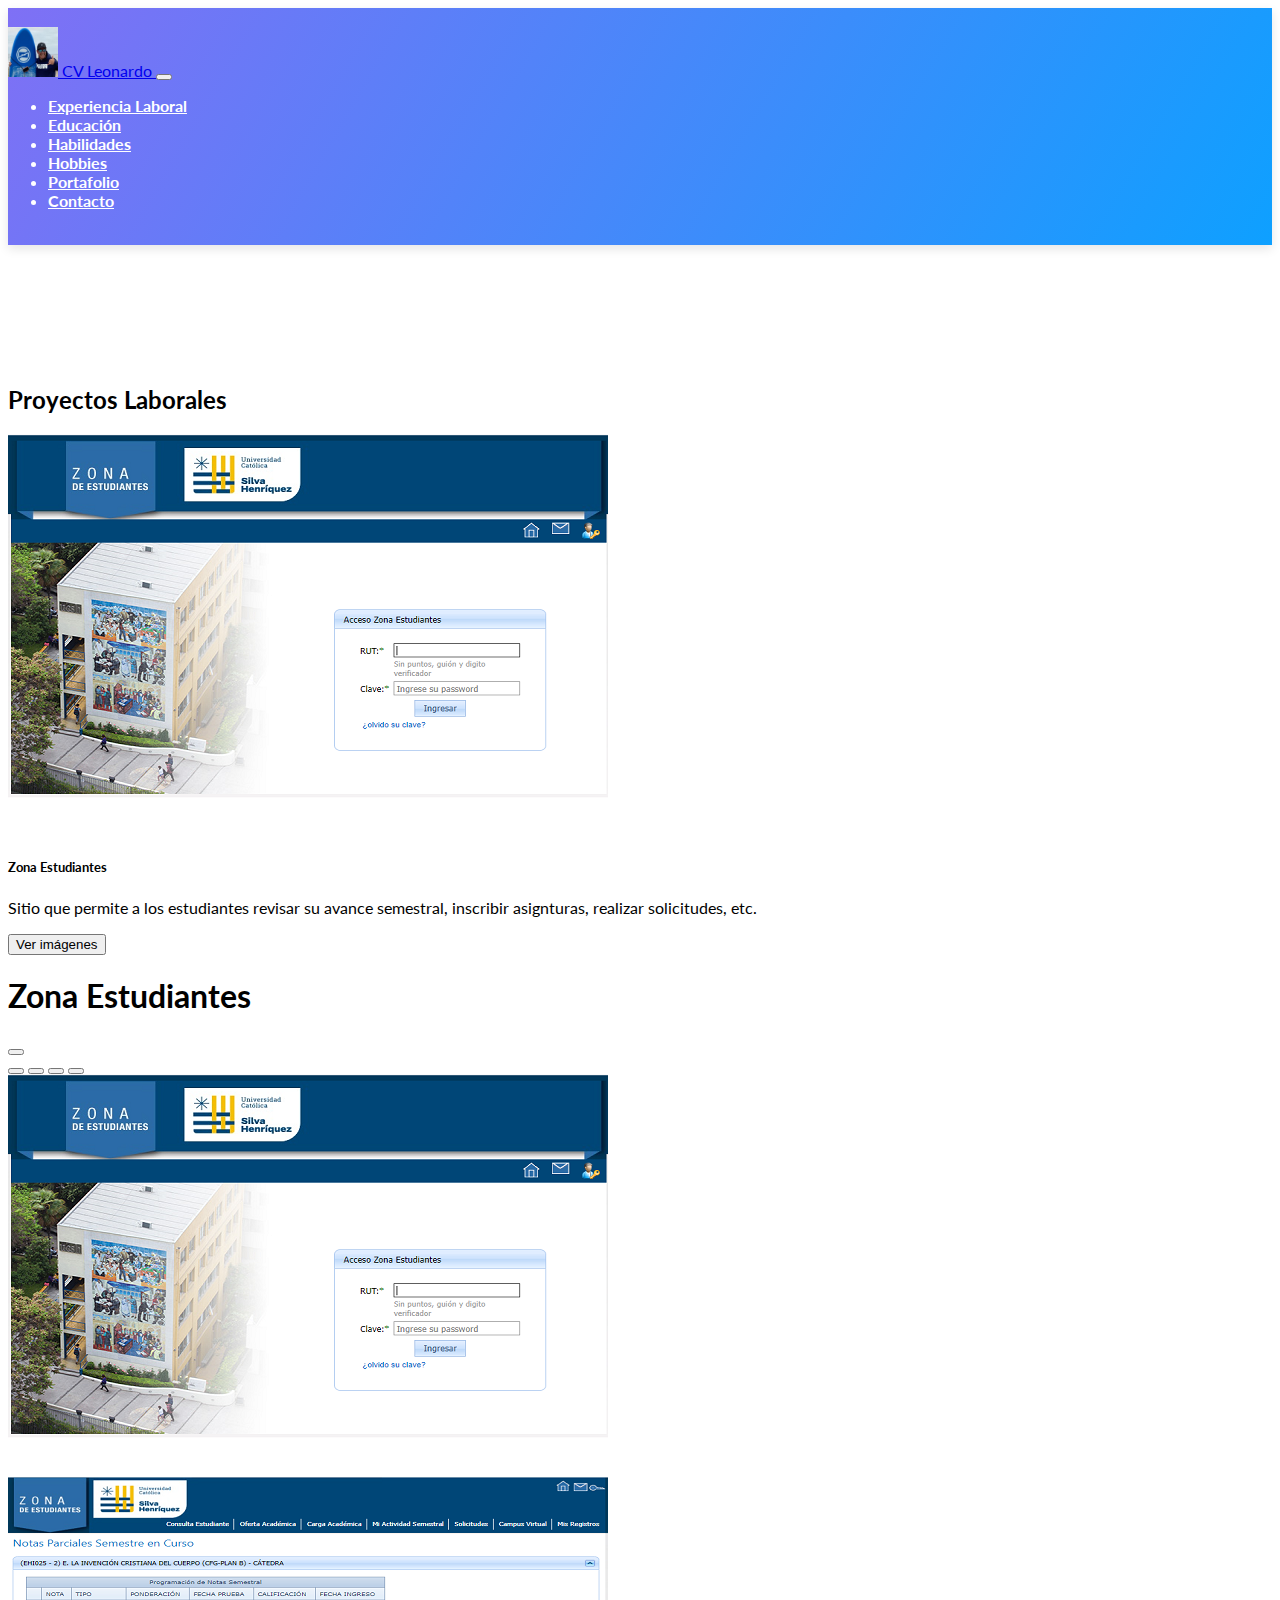
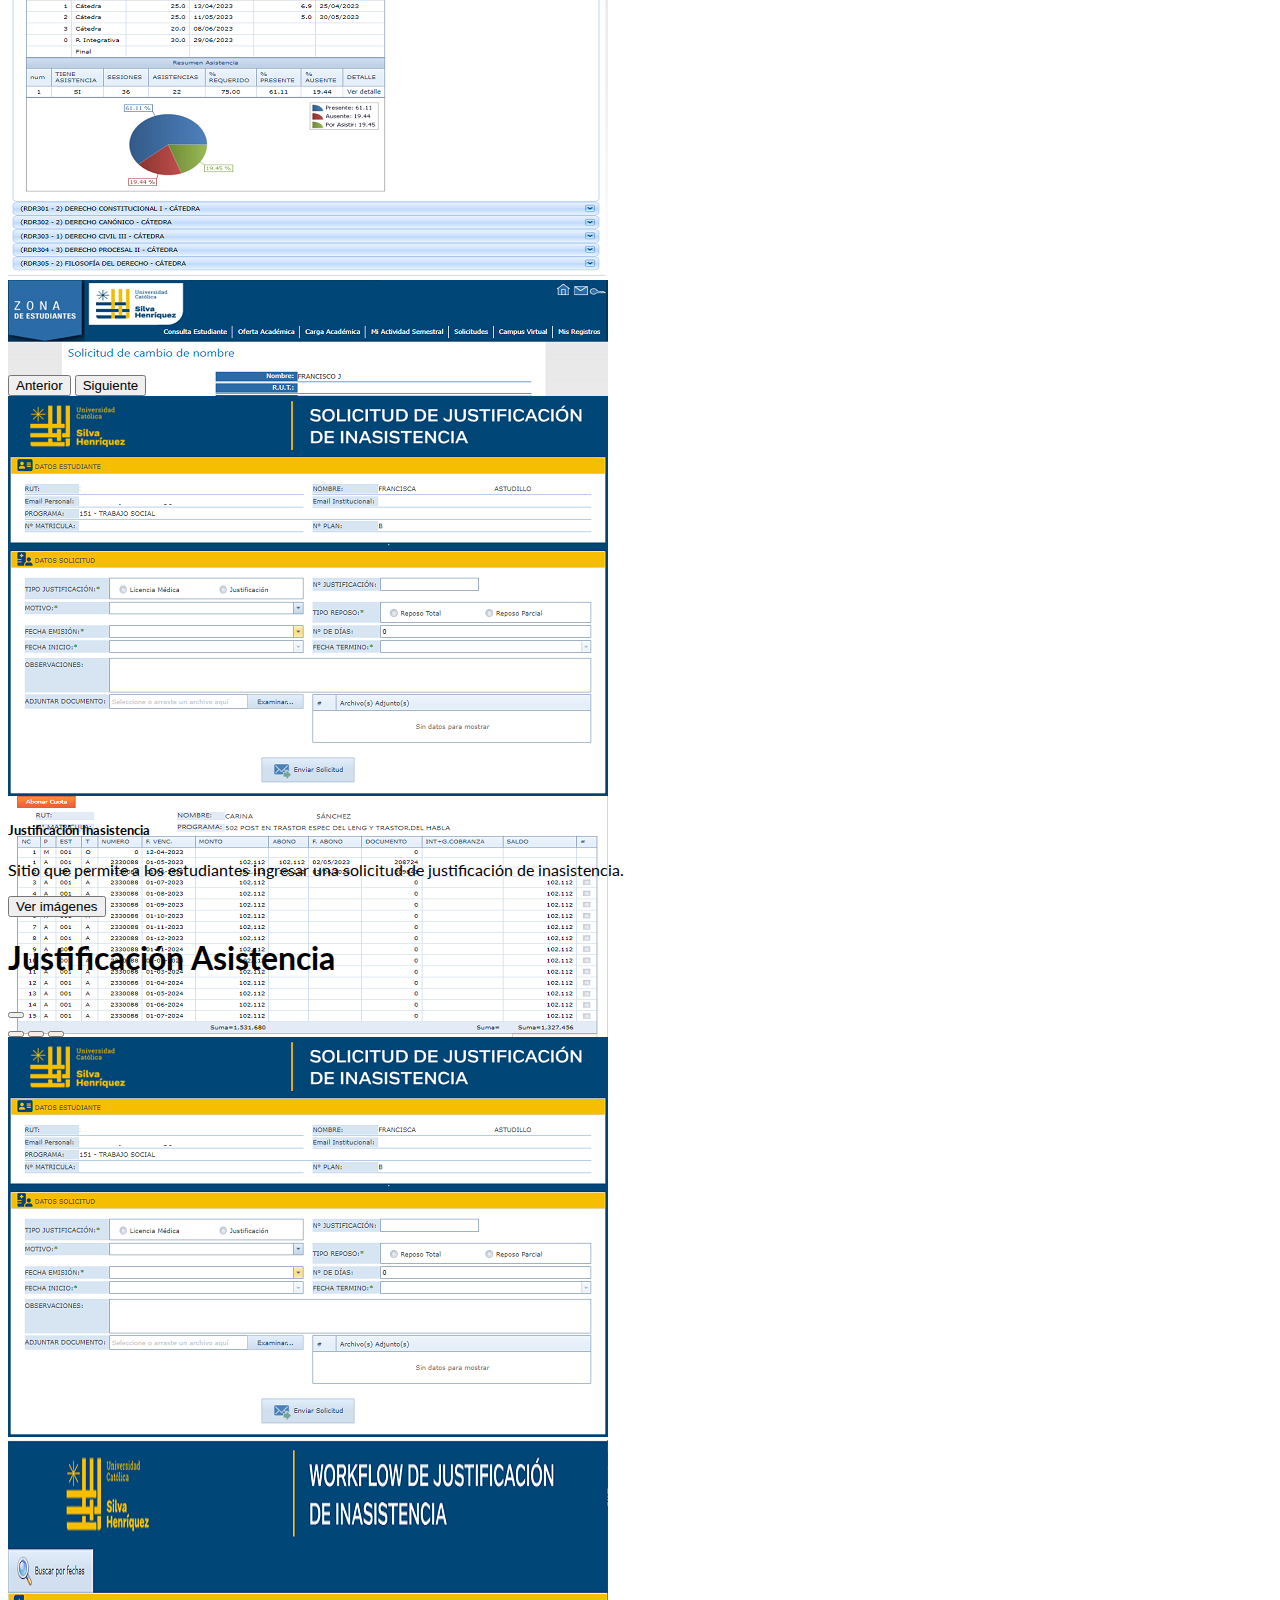
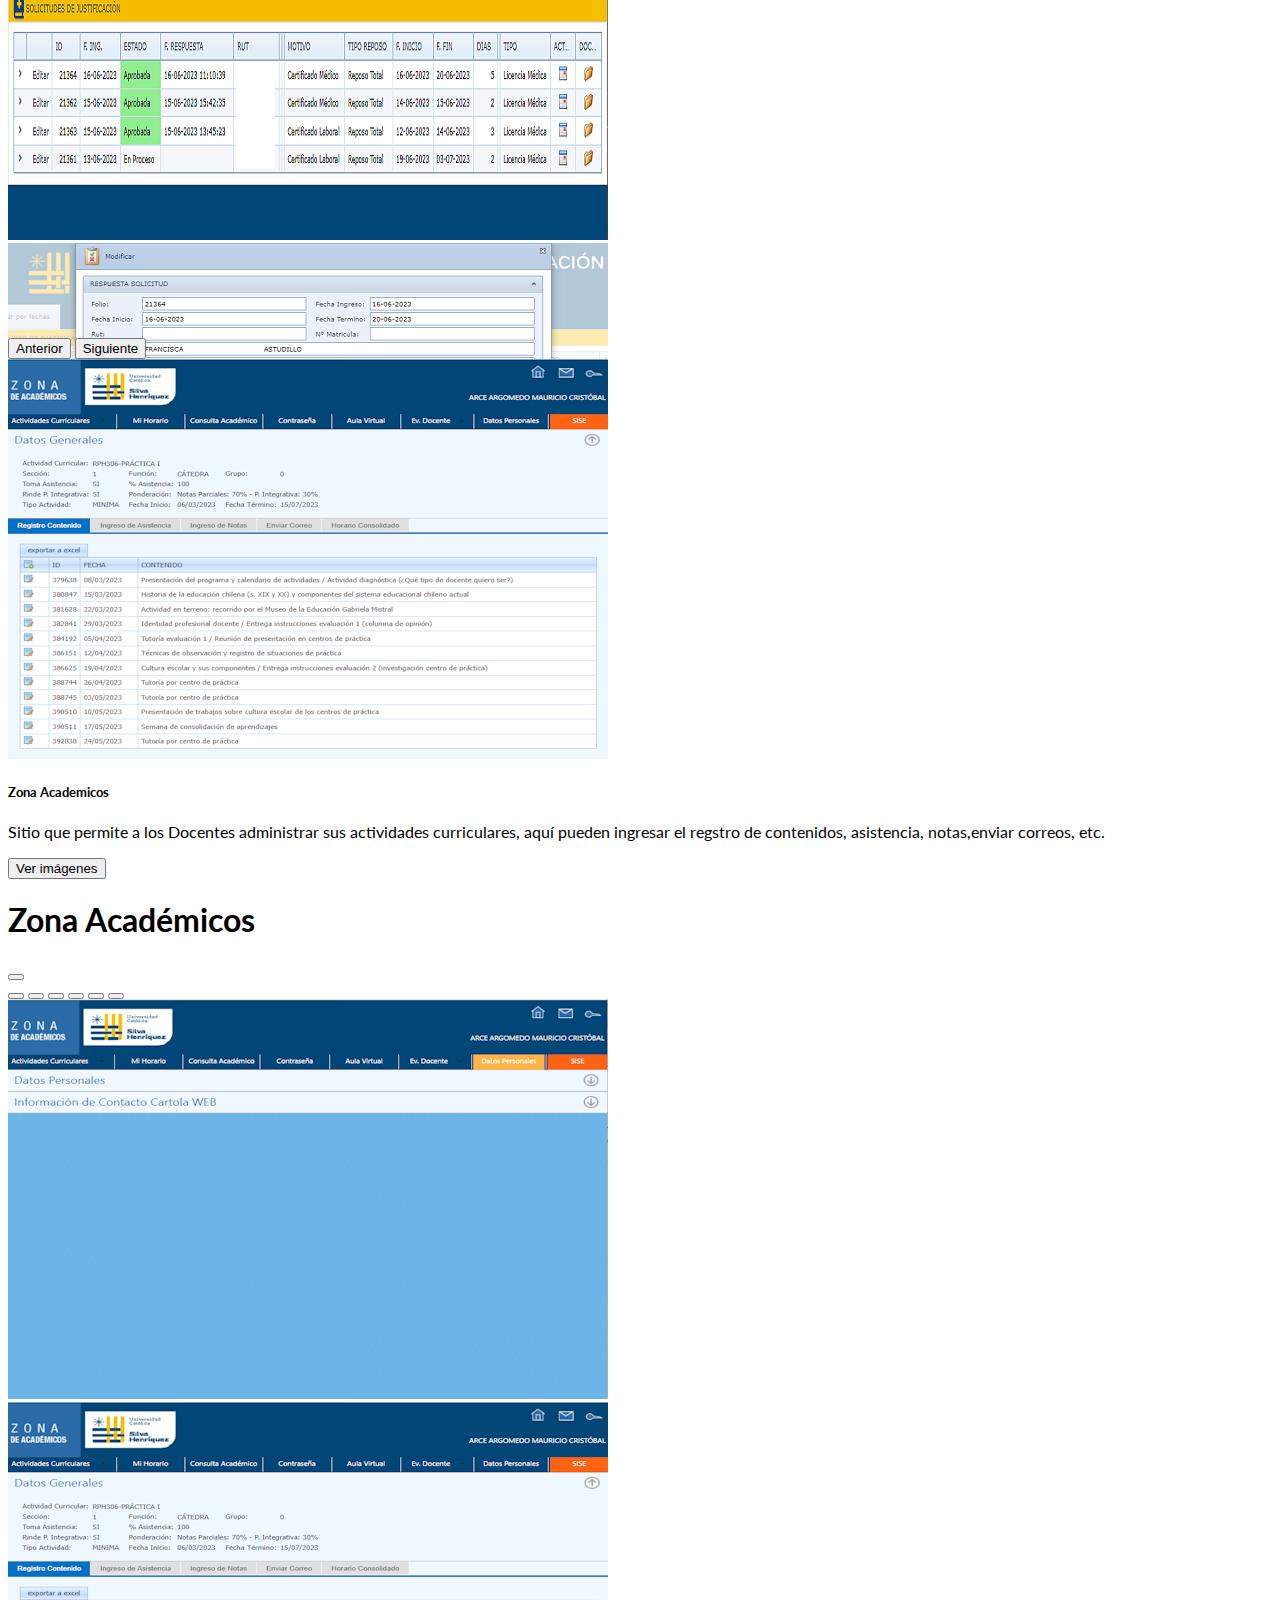
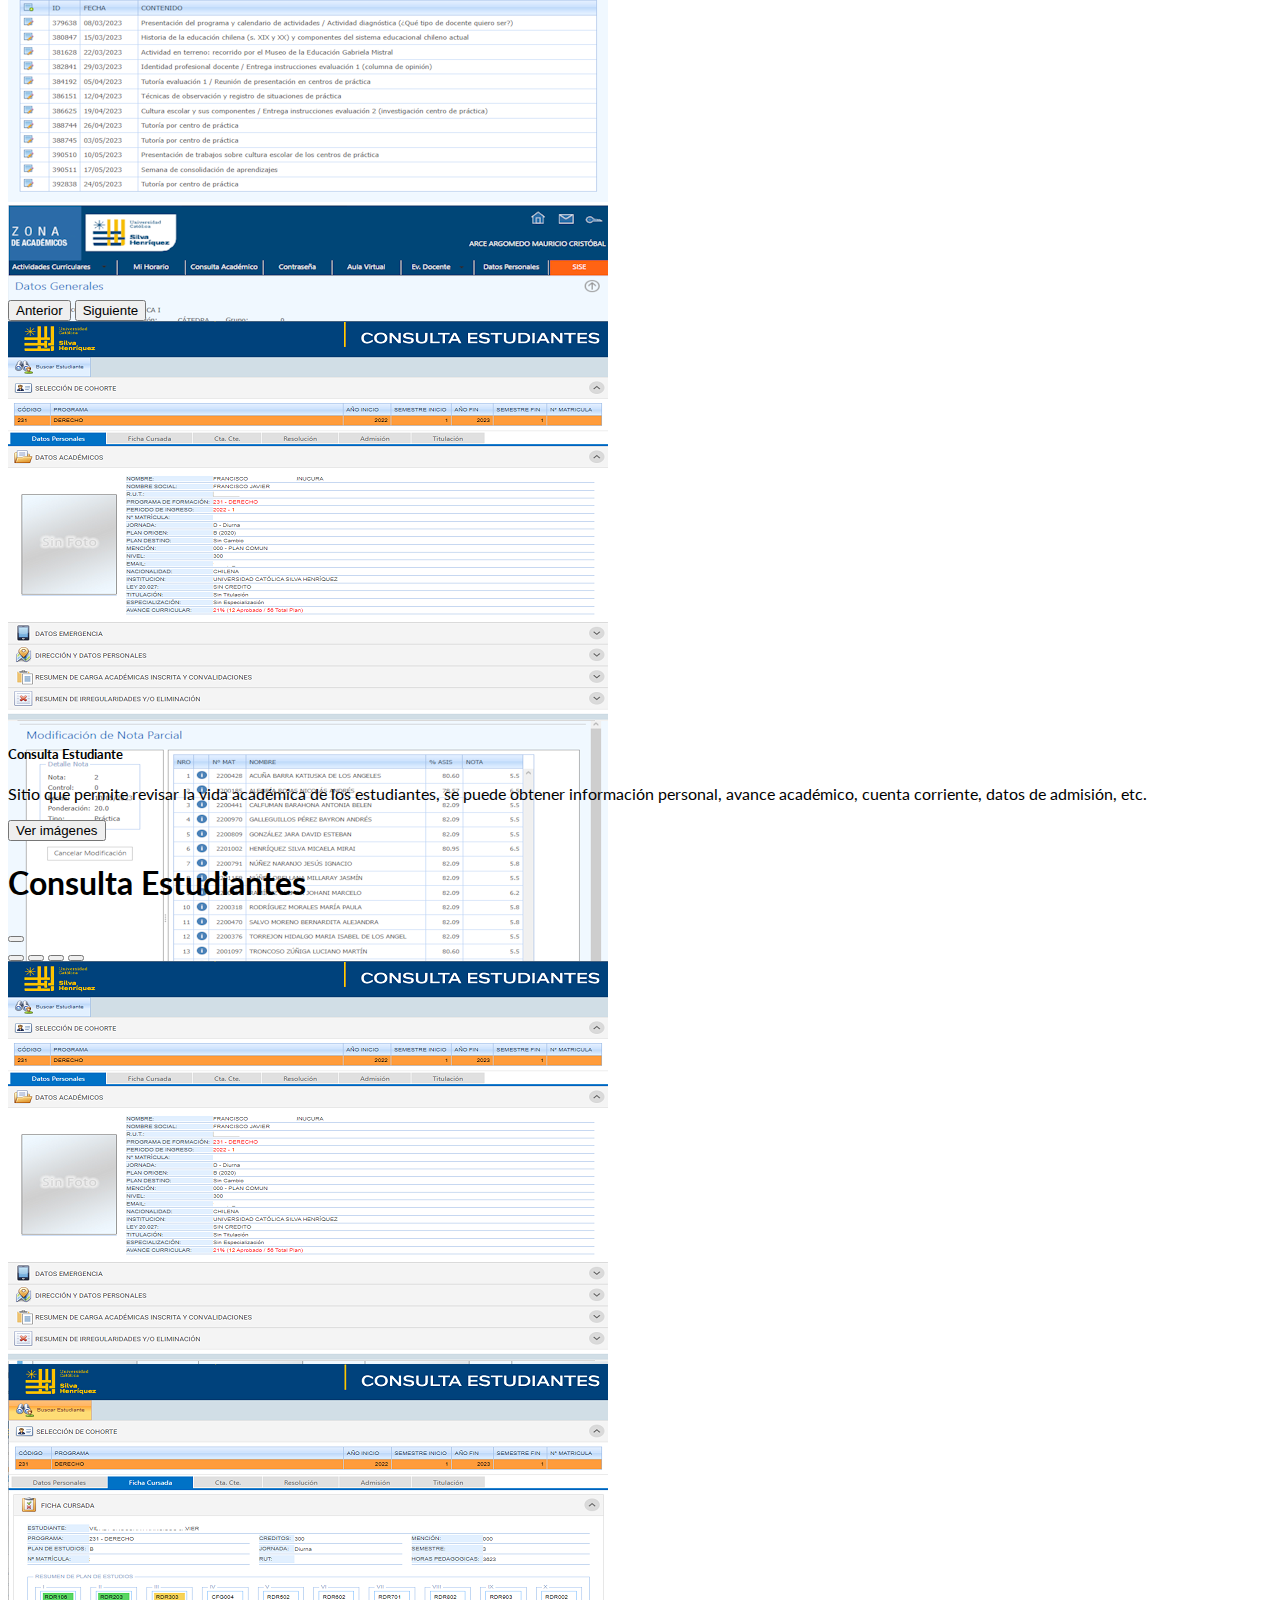
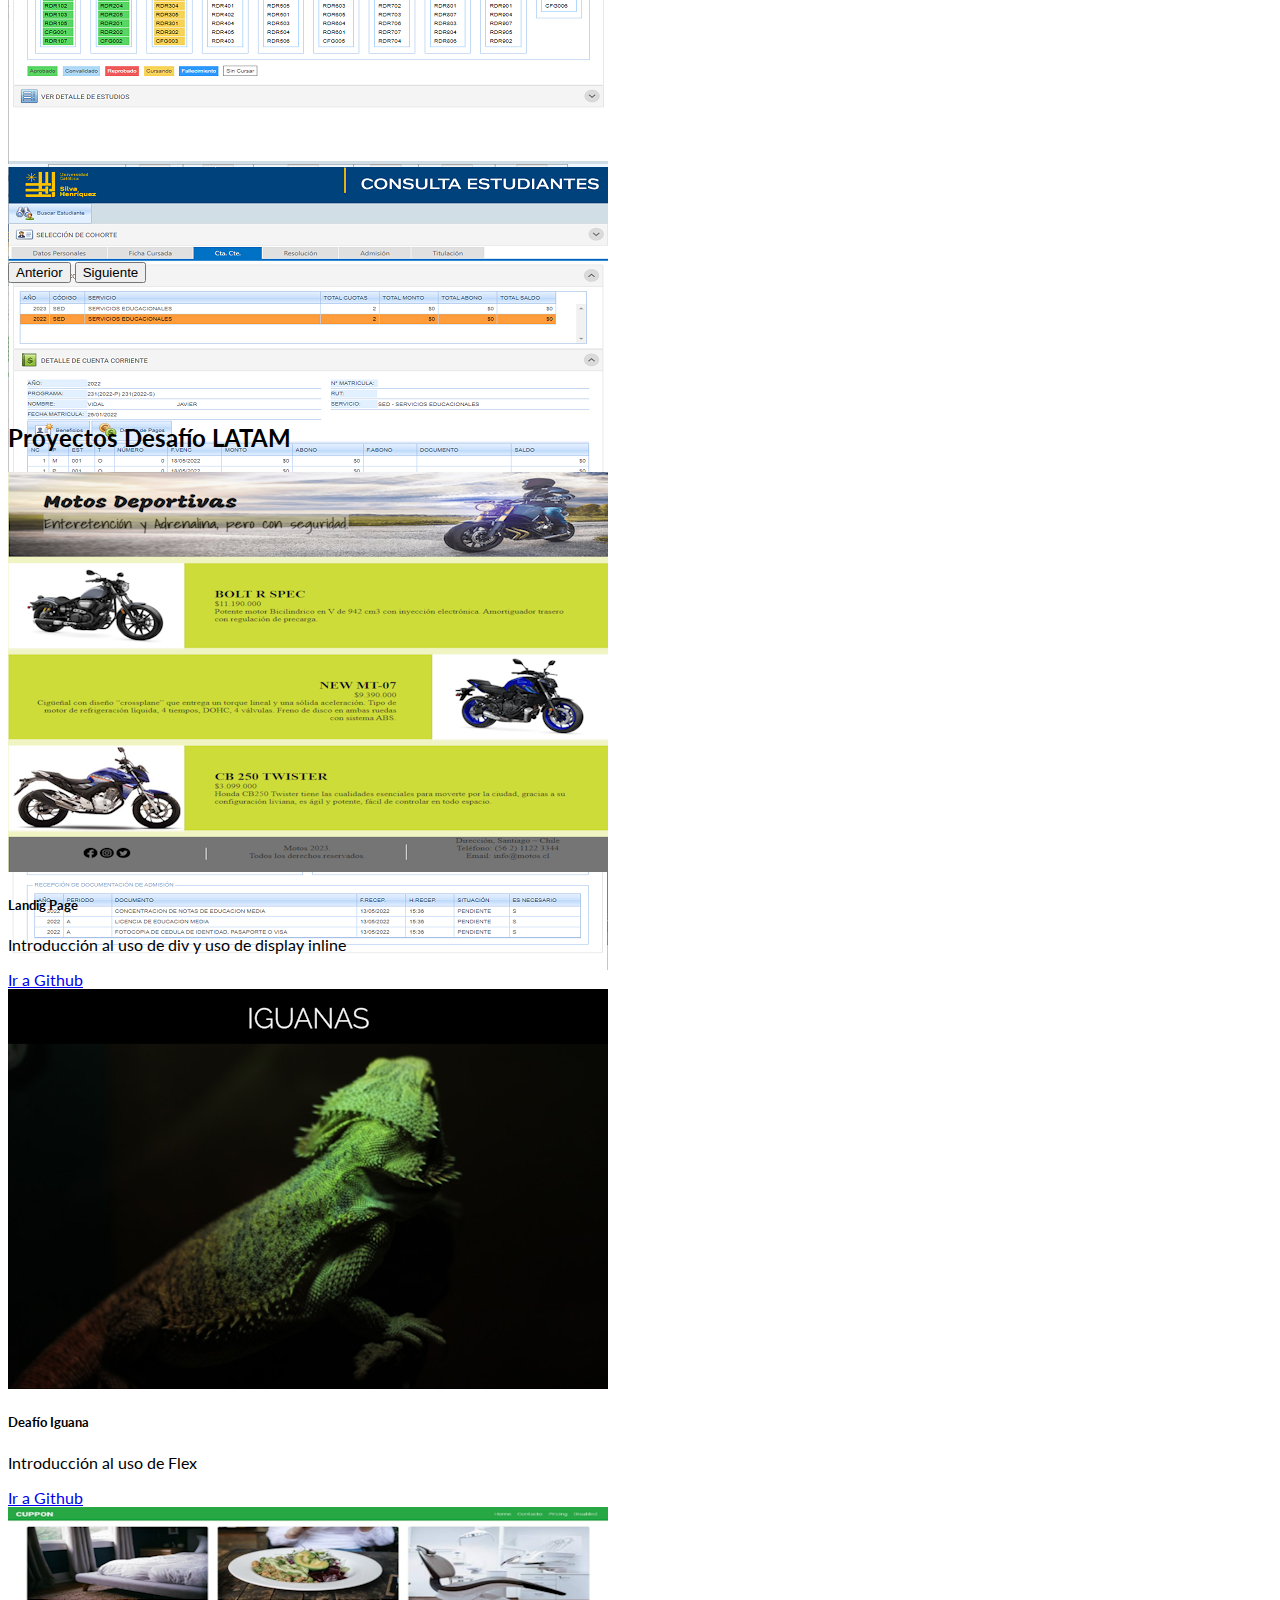
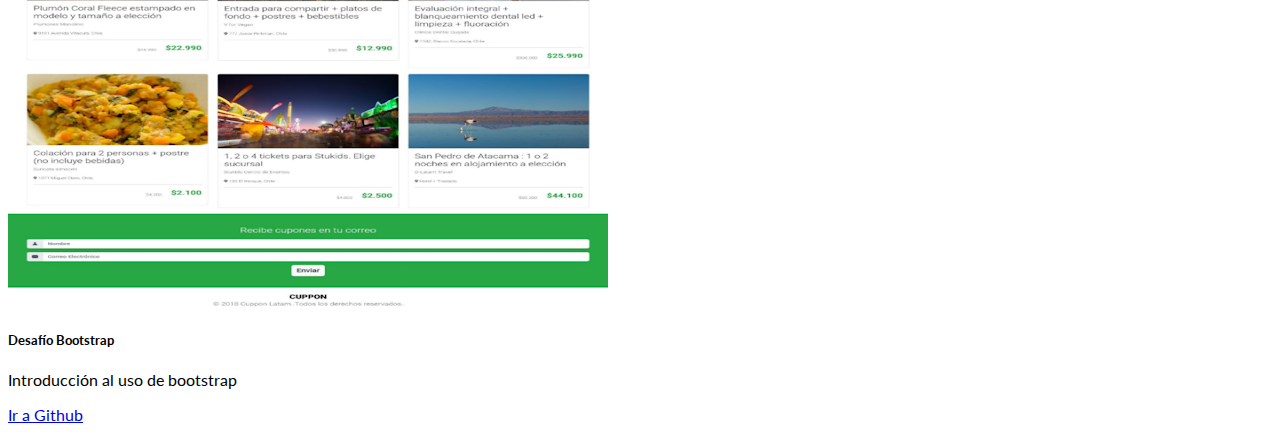
<file: portafolio.html>
<!DOCTYPE html>
<html lang="en">

<head>
    <meta charset="UTF-8">
    <meta name="viewport" content="width=device-width, initial-scale=1.0">
    <title>Portafolio - Leonardo Figueroa</title>
    <link href="https://cdn.jsdelivr.net/npm/bootstrap@5.3.0/dist/css/bootstrap.min.css" rel="stylesheet"
        integrity="sha384-9ndCyUaIbzAi2FUVXJi0CjmCapSmO7SnpJef0486qhLnuZ2cdeRhO02iuK6FUUVM" crossorigin="anonymous">
    <link rel="stylesheet" href="https://code.ionicframework.com/ionicons/2.0.1/css/ionicons.min.css">
    <link rel="stylesheet" type="text/css" href="./assests/css/style.css">
</head>

<body>
    <header>
        <nav class="navbar fixed-top navbar-expand-lg navbar-dark page-navbar gradient">
            <div class="container">
                <a class="navbar-brand" href="#">
                    <img id="img-navbar" src="./assests/images/perfil2.png" class="img-fluid rounded-circle" alt="Logo" width="50" height="50" class="d-inline-block align-text-top">
                    CV Leonardo
                </a>
                <button class="navbar-toggler" type="button" data-bs-toggle="collapse" data-bs-target="#navbarNav"
                    aria-controls="navbarNav" aria-expanded="false" aria-label="Toggle navigation">
                    <span class="navbar-toggler-icon"></span>
                </button>
                <div class="collapse navbar-collapse justify-content-end" id="navbarNav">
                    <ul class="navbar-nav ">
                        <li class="nav-item item">
                            <a class="nav-link" href="index.html#work-experience">Experiencia Laboral</a>
                        </li>
                        <li class="nav-item item">
                            <a class="nav-link" href="index.html#education">Educación</a>
                        </li>
                        <li class="nav-item item">
                            <a class="nav-link" href="index.html#skills">Habilidades</a>
                        </li>
                        <li class="nav-item item">
                            <a class="nav-link" href="index.html#hobbies">Hobbies</a>
                        </li>
                        <li class="nav-item item active">
                            <a class="nav-link" href="#">Portafolio</a>
                        </li>
                        <li class="nav-item item">
                            <a class="nav-link" href="index.html#contacto">Contacto</a>
                        </li>
                    </ul>
                </div>
            </div>
        </nav>
    </header>
    <main class="page cv-page">
        <section class="cv-block  border-bottom  ">
            <h2 class="text-center">Proyectos Laborales</h2>
            <div class="container">
                <!--CARDS LABORALES-->
                <div class="card-group px-5  ">
                    <div class="row">
                        <div class="col-sm-12 col-md-6 col-lg-3 d-flex align-items-stretch">
                            <div class="card mt-4">
                                <img src="./assests/images/ze-login.png" class="card-img-top" alt="Zona Estudiantes">
                                <div class="card-body">
                                    <h5 class="card-title cardTitle">Zona Estudiantes</h5>
                                    <p class="card-text">Sitio que permite a los estudiantes revisar su avance semestral, inscribir asignturas, realizar solicitudes, etc.</p>
                                    <div class="d-flex justify-content-center align-items-center border-top mt-2 p-2">
                                        <button type="button" class="btn btn-outline-primary" data-bs-toggle="modal"
                                            data-bs-target="#card-1">
                                            Ver imágenes 
                                            <i class="ion-camera btn-outline-primary" title="camara"></i>
                                        </button>
                                    </div>

                                </div>
                            </div>
                        </div>

                        <!-- Modal primera card-->
                        <div class="modal fade" id="card-1" data-bs-backdrop="static" data-bs-keyboard="false"
                            tabindex="-1" aria-labelledby="staticBackdropLabel" aria-hidden="true">
                            <div class="modal-dialog modal-xl">
                                <div class="modal-content">
                                    <div class="modal-header">
                                        <h1 class="modal-title fs-5" id="staticBackdropLabel">Zona Estudiantes</h1>
                                        <button type="button" class="btn-close" data-bs-dismiss="modal"
                                            aria-label="Close"></button>
                                    </div>
                                    <div class="modal-body">
                                        <!--CAROUSEL-->
                                        <div id="carouselExampleIndicators" class="carousel carousel-dark slide">
                                            <div class="carousel-indicators">
                                                <button type="button" data-bs-target="#carouselExampleIndicators"
                                                    data-bs-slide-to="0" class="active text-black" aria-current="true"
                                                    aria-label="Slide 1"></button>
                                                <button type="button" data-bs-target="#carouselExampleIndicators"
                                                    data-bs-slide-to="1" aria-label="Slide 2"></button>
                                                <button type="button" data-bs-target="#carouselExampleIndicators"
                                                    data-bs-slide-to="2" aria-label="Slide 3"></button>
                                                <button type="button" data-bs-target="#carouselExampleIndicators"
                                                    data-bs-slide-to="3" aria-label="Slide 4"></button>

                                            </div>
                                            <div class="carousel-inner"
                                                style="width:100%; max-height: 100vh !important;">
                                                <div class="carousel-item active">
                                                    <div class="d-flex justify-content-center ">
                                                        <img src="./assests/images/ze-login.png" class="img-fluid"
                                                            alt="Login">
                                                    </div>

                                                </div>
                                                <div class="carousel-item">
                                                    <div class="d-flex justify-content-center">
                                                        <img src="./assests/images/ze-notas.png" class="img-fluid"
                                                            alt="Notas Parciales">
                                                    </div>

                                                </div>
                                                <div class="carousel-item">
                                                    <div class="d-flex justify-content-center">
                                                        <img src="./assests/images/ze-cambia-nombre.png"
                                                            class="img-fluid" alt="Cambiar Nombre">
                                                    </div>

                                                </div>
                                                <div class="carousel-item">
                                                    <div class="d-flex justify-content-center">
                                                        <img src="./assests/images/ze-pago-cuotas.png"
                                                            class=" img-fluid" alt="Pagar Cuotas">
                                                    </div>
                                                </div>
                                            </div>
                                            <button class="carousel-control-prev" type="button"
                                                data-bs-target="#carouselExampleIndicators" data-bs-slide="prev">
                                                <span class="carousel-control-prev-icon" aria-hidden="true"></span>
                                                <span class="visually-hidden">Anterior</span>
                                            </button>
                                            <button class="carousel-control-next" type="button"
                                                data-bs-target="#carouselExampleIndicators" data-bs-slide="next">
                                                <span class="carousel-control-next-icon" aria-hidden="true"></span>
                                                <span class="visually-hidden">Siguiente</span>
                                            </button>
                                        </div>
                                        <!--FIN CAROUSEL-->
                                    </div>
                                    <!-- <div class="modal-footer">
                                        <button type="button" class="btn btn-success"
                                            data-bs-dismiss="modal">Cerrar</button>
                                    </div> -->
                                </div>
                            </div>
                        </div>
                        <!-- FIN Modal primera card-->

                        <div class="col-sm-12 col-md-6 col-lg-3 d-flex align-items-stretch">
                            <div class="card mt-4">
                                <img src="./assests/images/ze-justificacion-600x400.png" class="card-img-top"
                                    alt="Justificación Inasistencia">
                                <div class="card-body flex-column align-content-end">
                                    <h5 class="card-title cardTitle">Justificación Inasistencia</h5>
                                    <p class="card-text">Sitio que permite a los estudiantes ingresar una solicitud de justificación de inasistencia.</p>
                                    <div class="d-flex justify-content-center align-items-end border-top mt-2 p-2">
                                        <button type="button" class="btn btn-outline-primary mt-auto" data-bs-toggle="modal"
                                            data-bs-target="#card-2">
                                            Ver imágenes <i class="ion-camera btn-outline-primary" title="camara"></i>
                                        </button>
                                    </div>
                                </div>
                            </div>
                        </div>
                        <!-- Modal segunda card-->
                        <div class="modal fade" id="card-2" data-bs-backdrop="static" data-bs-keyboard="false"
                            tabindex="-1" aria-labelledby="staticBackdropLabel" aria-hidden="true">
                            <div class="modal-dialog modal-xl">
                                <div class="modal-content">
                                    <div class="modal-header">
                                        <h1 class="modal-title fs-5" id="staticBackdropLabel2">Justificación Asistencia
                                        </h1>
                                        <button type="button" class="btn-close" data-bs-dismiss="modal"
                                            aria-label="Close"></button>
                                    </div>
                                    <div class="modal-body">
                                        <!--CAROUSEL-->
                                        <div id="carouselExampleIndicators2" class="carousel carousel-dark slide">
                                            <div class="carousel-indicators">
                                                <button type="button" data-bs-target="#carouselExampleIndicators2"
                                                    data-bs-slide-to="0" class="active" aria-current="true"
                                                    aria-label="Slide 1"></button>
                                                <button type="button" data-bs-target="#carouselExampleIndicators2"
                                                    data-bs-slide-to="1" aria-label="Slide 2"></button>
                                                <button type="button" data-bs-target="#carouselExampleIndicators2"
                                                    data-bs-slide-to="2" aria-label="Slide 3"></button>
                                            </div>
                                            <div class="carousel-inner"
                                                style="width:100%; max-height: 100vh !important;">
                                                <div class="carousel-item active">
                                                    <div class="d-flex justify-content-center ">
                                                        <img src="./assests/images/ze-justificacion-600x400.png"
                                                            class="img-fluid" alt="Ingresar Justificación">
                                                    </div>

                                                </div>
                                                <div class="carousel-item">
                                                    <div class="d-flex justify-content-center">
                                                        <img src="./assests/images/ze-justificacion-respuesta-600x400.png"
                                                            class="img-fluid" alt="Seleccionar justificación">
                                                    </div>

                                                </div>
                                                <div class="carousel-item">
                                                    <div class="d-flex justify-content-center">
                                                        <img src="./assests/images/ze-justificacion-respuesta-2-600x400.png"
                                                            class="img-fluid" alt="Editar Justificación">
                                                    </div>

                                                </div>
                                            </div>
                                            <button class="carousel-control-prev" type="button"
                                                data-bs-target="#carouselExampleIndicators2" data-bs-slide="prev">
                                                <span class="carousel-control-prev-icon" aria-hidden="true"></span>
                                                <span class="visually-hidden">Anterior</span>
                                            </button>
                                            <button class="carousel-control-next" type="button"
                                                data-bs-target="#carouselExampleIndicators2" data-bs-slide="next">
                                                <span class="carousel-control-next-icon" aria-hidden="true"></span>
                                                <span class="visually-hidden">Siguiente</span>
                                            </button>
                                        </div>
                                        <!--FIN CAROUSEL-->
                                    </div>
                                    <!-- <div class="modal-footer">
                                        <button type="button" class="btn btn-success"
                                            data-bs-dismiss="modal">Cerrar</button>
                                    </div> -->
                                </div>
                            </div>
                        </div>
                        <!-- FIN Modal segunda card-->

                        <div class="col-sm-12 col-md-6 col-lg-3 d-flex align-items-stretch">
                            <div class="card mt-4">
                                <img src="./assests/images/za-registro.png" class="card-img-top" alt="Zona Academicos">
                                <div class="card-body">
                                    <h5 class="card-title cardTitle">Zona Academicos</h5>
                                    <p class="card-text">Sitio que permite a los Docentes administrar sus actividades curriculares, aquí pueden ingresar el regstro de contenidos, asistencia, notas,enviar correos, etc.</p>
                                    <div class="d-flex justify-content-center align-items-center border-top mt-2 p-2">
                                        <button type="button" class="btn btn-outline-primary" data-bs-toggle="modal"
                                            data-bs-target="#card-3">
                                            Ver imágenes <i class="ion-camera btn-outline-primary" title="camara"></i>
                                        </button>
                                    </div>
                                </div>
                            </div>
                        </div>
                        <!-- Modal tercera card-->
                        <div class="modal fade" id="card-3" data-bs-backdrop="static" data-bs-keyboard="false"
                            tabindex="-1" aria-labelledby="staticBackdropLabel" aria-hidden="true">
                            <div class="modal-dialog modal-xl">
                                <div class="modal-content">
                                    <div class="modal-header">
                                        <h1 class="modal-title fs-5" id="staticBackdropLabel">Zona Académicos</h1>
                                        <button type="button" class="btn-close" data-bs-dismiss="modal"
                                            aria-label="Close"></button>
                                    </div>
                                    <div class="modal-body">
                                        <!--CAROUSEL-->
                                        <div id="carouselExampleIndicators3" class="carousel carousel-dark slide">
                                            <div class="carousel-indicators">
                                                <button type="button" data-bs-target="#carouselExampleIndicators"
                                                    data-bs-slide-to="0" class="active text-black" aria-current="true"
                                                    aria-label="Slide 1"></button>
                                                <button type="button" data-bs-target="#carouselExampleIndicators"
                                                    data-bs-slide-to="1" aria-label="Slide 2"></button>
                                                <button type="button" data-bs-target="#carouselExampleIndicators"
                                                    data-bs-slide-to="2" aria-label="Slide 3"></button>
                                                <button type="button" data-bs-target="#carouselExampleIndicators"
                                                    data-bs-slide-to="3" aria-label="Slide 4"></button>
                                                <button type="button" data-bs-target="#carouselExampleIndicators"
                                                    data-bs-slide-to="4" aria-label="Slide 5"></button>
                                                <button type="button" data-bs-target="#carouselExampleIndicators"
                                                    data-bs-slide-to="5" aria-label="Slide 6"></button>
                                            </div>
                                            <div class="carousel-inner"
                                                style="width:100%; max-height: 100vh !important;">
                                                <div class="carousel-item active">
                                                    <div class="d-flex justify-content-center ">
                                                        <img src="./assests/images/za-inicio.png" class="img-fluid"
                                                            alt="Datos Personales">
                                                    </div>

                                                </div>
                                                <div class="carousel-item">
                                                    <div class="d-flex justify-content-center">
                                                        <img src="./assests/images/za-registro.png" class="img-fluid"
                                                            alt="Registro de Contenidos">
                                                    </div>

                                                </div>
                                                <div class="carousel-item">
                                                    <div class="d-flex justify-content-center">
                                                        <img src="./assests/images/za-notas1.png" class="img-fluid"
                                                            alt="Programación de Notas Parciales">
                                                    </div>

                                                </div>
                                                <div class="carousel-item">
                                                    <div class="d-flex justify-content-center">
                                                        <img src="./assests/images/za-notas2.png" class=" img-fluid"
                                                            alt="Ingresar Modificar Notas Parciales">
                                                    </div>
                                                </div>
                                                <div class="carousel-item">
                                                    <div class="d-flex justify-content-center">
                                                        <img src="./assests/images/za-email.png" class=" img-fluid"
                                                            alt="Enviar Email">
                                                    </div>
                                                </div>
                                                <div class="carousel-item">
                                                    <div class="d-flex justify-content-center">
                                                        <img src="./assests/images/za-horario.png" class=" img-fluid"
                                                            alt="Horario Consolidado Estudiantes">
                                                    </div>
                                                </div>
                                            </div>
                                            <button class="carousel-control-prev" type="button"
                                                data-bs-target="#carouselExampleIndicators3" data-bs-slide="prev">
                                                <span class="carousel-control-prev-icon" aria-hidden="true"></span>
                                                <span class="visually-hidden">Anterior</span>
                                            </button>
                                            <button class="carousel-control-next" type="button"
                                                data-bs-target="#carouselExampleIndicators3" data-bs-slide="next">
                                                <span class="carousel-control-next-icon" aria-hidden="true"></span>
                                                <span class="visually-hidden">Siguiente</span>
                                            </button>
                                        </div>
                                        <!--FIN CAROUSEL-->
                                    </div>
                                    <!-- <div class="modal-footer">
                                        <button type="button" class="btn btn-success"
                                            data-bs-dismiss="modal">Cerrar</button>
                                    </div> -->
                                </div>
                            </div>
                        </div>
                        <!-- FIN Modal tercera card-->
                        <div class="col-sm-12 col-md-6 col-lg-3 d-flex align-items-stretch">
                            <div class="card mt-4 ">
                                <img src="./assests/images/ce-datos-personales.png" class="card-img-top"
                                    alt="Consulta Estudiantes">
                                <div class="card-body justify-content-between" >
                                    <h5 class="card-title cardTitle">Consulta Estudiante</h5>
                                    <p class="card-text">Sitio que permite revisar la vida académica de los estudiantes, se puede obtener información personal, avance académico, cuenta corriente, datos de admisión, etc.</p>
                                    <div class="d-flex justify-content-center align-items-center border-top mt-2 p-2">
                                        <button type="button" class="btn btn-outline-primary" data-bs-toggle="modal"
                                            data-bs-target="#card-4">
                                            Ver imágenes <i class="ion-camera btn-outline-primary" title="camara"></i>
                                        </button>
                                    </div>
                                </div>
                            </div>
                        </div>
                        <!-- Modal cuarta card-->
                        <div class="modal fade" id="card-4" data-bs-backdrop="static" data-bs-keyboard="false"
                            tabindex="-1" aria-labelledby="staticBackdropLabel" aria-hidden="true">
                            <div class="modal-dialog modal-xl">
                                <div class="modal-content">
                                    <div class="modal-header">
                                        <h1 class="modal-title fs-5" id="staticBackdropLabel">Consulta Estudiantes</h1>
                                        <button type="button" class="btn-close" data-bs-dismiss="modal"
                                            aria-label="Close"></button>
                                    </div>
                                    <div class="modal-body">
                                        <!--CAROUSEL-->
                                        <div id="carouselExampleIndicators4" class="carousel carousel-dark slide">
                                            <div class="carousel-indicators">
                                                <button type="button" data-bs-target="#carouselExampleIndicators"
                                                    data-bs-slide-to="0" class="active text-black" aria-current="true"
                                                    aria-label="Slide 1"></button>
                                                <button type="button" data-bs-target="#carouselExampleIndicators"
                                                    data-bs-slide-to="1" aria-label="Slide 2"></button>
                                                <button type="button" data-bs-target="#carouselExampleIndicators"
                                                    data-bs-slide-to="2" aria-label="Slide 3"></button>
                                                <button type="button" data-bs-target="#carouselExampleIndicators"
                                                    data-bs-slide-to="3" aria-label="Slide 4"></button>
                                            </div>
                                            <div class="carousel-inner"
                                                style="width:100%; max-height: 100vh !important;">
                                                <div class="carousel-item active">
                                                    <div class="d-flex justify-content-center ">
                                                        <img src="./assests/images/ce-datos-personales.png" class="img-fluid"
                                                            alt="Datos Personales">
                                                    </div>

                                                </div>
                                                <div class="carousel-item">
                                                    <div class="d-flex justify-content-center">
                                                        <img src="./assests/images/ce-ficha-cursada.png" class="img-fluid"
                                                            alt="Ficha Cursada">
                                                    </div>

                                                </div>
                                                <div class="carousel-item">
                                                    <div class="d-flex justify-content-center">
                                                        <img src="./assests/images/ce-cta-cte.png" class="img-fluid"
                                                            alt="Cuenta Corriente">
                                                    </div>

                                                </div>
                                                <div class="carousel-item">
                                                    <div class="d-flex justify-content-center">
                                                        <img src="./assests/images/ce-admision.png" class=" img-fluid"
                                                            alt="Admisión">
                                                    </div>
                                                </div>
                                            </div>
                                            <button class="carousel-control-prev" type="button"
                                                data-bs-target="#carouselExampleIndicators4" data-bs-slide="prev">
                                                <span class="carousel-control-prev-icon" aria-hidden="true"></span>
                                                <span class="visually-hidden">Anterior</span>
                                            </button>
                                            <button class="carousel-control-next" type="button"
                                                data-bs-target="#carouselExampleIndicators4" data-bs-slide="next">
                                                <span class="carousel-control-next-icon" aria-hidden="true"></span>
                                                <span class="visually-hidden">Siguiente</span>
                                            </button>
                                        </div>
                                        <!--FIN CAROUSEL-->
                                    </div>
                                    <!-- <div class="modal-footer">
                                        <button type="button" class="btn btn-success"
                                            data-bs-dismiss="modal">Cerrar</button>
                                    </div> -->
                                </div>
                            </div>
                        </div>
                        <!-- FIN Modal cuarta card-->
                    </div>
                </div>
                <!--FIN CARDS LABORALES-->
            </div>
        </section>

        <section class="education group  border-bottom  ">
            <h2 class="text-center">Proyectos Desafío LATAM</h2>
            <div class="container">
                <!--CARDS LATAM-->
                <div class="card-group px-5  ">
                    <div class="row">
                        <div class="col-sm-12 col-md-6 col-lg-4">
                            <div class="card mt-4">
                                <img src="./assests/images/landing.png" class="card-img-top" alt="desafio landing page">
                                <div class="card-body">
                                    <h5 class="card-title cardTitle">Landig Page</h5>
                                    <p class="card-text">Introducción al uso de div y uso de display inline</p>
                                    <div class="d-flex justify-content-center align-items-center border-top mt-2 p-2">
                                        <a href="https://github.com/leofigue/desafio_2_landing" class="btn btn-outline-primary" target="_blank">Ir a Github <i class="ion-social-github btn-outline-primary"
                                            title="GitHub"></i></a>
                                    </div>
                                </div>
                            </div>
                        </div>

                        <div class="col-sm-12 col-md-6 col-lg-4">
                            <div class="card mt-4">
                                <img src="./assests/images/iguana.png" class="card-img-top"
                                    alt="desafio iguana">
                                <div class="card-body">
                                    <h5 class="card-title cardTitle">Deafío Iguana</h5>
                                    <p class="card-text">Introducción al uso de Flex</p>
                                    <div class="d-flex justify-content-center align-items-center border-top mt-2 p-2">
                                        <a href="https://github.com/leofigue/desafio_3_flex_iguana" class="btn btn-outline-primary" target="_blank">Ir a Github <i class="ion-social-github btn-outline-primary"
                                            title="GitHub"></i></a>
                                    </div>
                                </div>
                            </div>
                        </div>

                        <div class="col-sm-12 col-md-6 col-lg-4">
                            <div class="card mt-4">
                                <img src="./assests/images/bootstrap.png" class="card-img-top" alt="desafio bootstrap">
                                <div class="card-body">
                                    <h5 class="card-title cardTitle">Desafío Bootstrap</h5>
                                    <p class="card-text">Introducción al uso de bootstrap</p>
                                    <div class="d-flex justify-content-center align-items-center border-top mt-2 p-2">
                                        <a href="https://github.com/leofigue/desafio_4_Bootstrap" class="btn btn-outline-primary" target="_blank">Ir a Github <i class="ion-social-github btn-outline-primary"
                                            title="GitHub"></i></a>
                                    </div>
                                </div>
                            </div>
                        </div>
                    </div>
                </div>
                <!--FIN CARDS LATAM-->
            </div>
        </section>
    </main>
    <script src="https://cdn.jsdelivr.net/npm/@popperjs/core@2.11.8/dist/umd/popper.min.js"
        integrity="sha384-I7E8VVD/ismYTF4hNIPjVp/Zjvgyol6VFvRkX/vR+Vc4jQkC+hVqc2pM8ODewa9r"
        crossorigin="anonymous"></script>
    <script src="https://cdn.jsdelivr.net/npm/bootstrap@5.3.0/dist/js/bootstrap.min.js"
        integrity="sha384-fbbOQedDUMZZ5KreZpsbe1LCZPVmfTnH7ois6mU1QK+m14rQ1l2bGBq41eYeM/fS"
        crossorigin="anonymous"></script>
</body>

</html>
</file>
<file: assests/css/style.css>
@import url("https://fonts.googleapis.com/css?family=Lato:300,400");

body{
     font-family: 'Lato', sans-serif;
}

.page-navbar.navbar{
    box-shadow: 0 4px 10px rgba(0, 0, 0, 0.1);
}

.page-navbar .navbar-nav .nav-item a{
    font-weight: bold;
}

.page-navbar.navbar-dark .navbar-nav .nav-link {
    color: #fff;
}

.page-navbar .logo{
    font-size: 1.5rem;
}

.page-navbar.fixed-top + .page{
    padding-top: 62px;
}

.download-template{
    color: #fff;
    background-color: red;
    border: none;
    font-weight: bold;
    text-transform: uppercase;
    font-size: 13px;
    padding: 10px 24px;
    border-radius: 40px;
}

.download-template:hover{
    background-color: red;
}

.gradient{
    background: linear-gradient(120deg, #7f70f5, #0ea0ff);
    color: #fff !important;
}

.cv-block{
    padding-bottom: 60px;
    padding-top: 60px;
}

.cv-block.block-intro{
    text-align: center;
    max-width: 850px;
    margin: auto;
}

.cv-block.block-intro .about-me{
    max-width: 800px;
    margin: auto;
}

.cv-block.block-intro p{
    font-size: 1.5em;
    font-weight: 300;
    margin-bottom: 30px;
}

.cv-block.block-intro .btn {
  padding: 0.375rem 1rem;
  border-radius: 2em;
 }

.cv-block.block-intro .avatar{
    width: 250px;
    height: vh100;
    background-size: contain; 
    background-repeat: no-repeat;
    margin: auto;
    /* border-radius: 100px; */
    clip-path: circle();
    margin-bottom: 30px;
    overflow:hidden;
    
}

.transicion:hover{
    transform:scale(1.5);
    -webkit-transform:scale(1.5);
    transition:all .5s ease-in-out;
    -webkit-transition:all .5s ease-in-out;
}


.cv-block.info{
    padding-top: 70px;
}

.cv-block.info h2{
    font-weight: bold;
    margin-bottom: 70px;
}

.cv-block.info h3{
    font-size: 1.3rem;
}

.cv-block.info .group{
    max-width: 800px;
    margin: auto;
}

.cv-block.info .group:not(:first-child){
    margin-top: 90px;
}

.cv-block.info .group .period{
    font-size: 0.8rem;
    float: none;
    font-weight: bold;
    margin-top: 4px;
    color: #6c757d;
    opacity: 0.8;
}

.cv-block.info .group .organization{
    font-size: 0.85em;
    background-color: blue;
    display: inline-block;
    color: #fff;
    padding: 2px 8px;
    border-radius: 2em;
}

.cv-block.info .education.group .organization{
    background-color: green; 
}

.cv-block.info .group .item{
    padding-bottom: 10px;
    margin-bottom: 25px;
    border-bottom: 1px solid #eee;
}

.cv-block.info .group h2 + .item{
    padding-top:25px;
    border-top: 1px solid #eee;
}

.cv-block.info .group .item .row{
    margin-bottom: 5px;
}

.cv-block.info .work-experience h3,
.cv-block.info .education h3{
    font-weight: bold;
}

.cv-block .info-card{
    padding: 40px;
    box-shadow: 0px 2px 10px rgba(0, 0, 0, 0.075);
    height: 100%;
}

.cv-block .info-card h2{
    margin-top: 0;
    margin-bottom: 24px !important;
    font-size: 1.4rem;
}

.cv-block .info-card.skills h3{
    margin-top: 25px;
    font-size: 1rem;
    font-weight: bold;
}

.cv-block .info-card.skills .progress{
    height: 3px;
}

.cv-block .info-card.contact-info .icon{
    font-size: 1.3em;
    color: #c9c9c9;
    position: relative;
    bottom: 4px;
}

.cv-block.info .hobbies p{
    max-width: 700px;
    margin: auto;
    font-size: 1.2em;
}

.page-footer{
    padding-top: 32px;
    border-top: 1px solid #ddd;
    text-align: center;
    padding-bottom: 20px;
}

.page-footer a{
    display: inline-block;
    margin: 0px 10px;
    color: #282b2d;
    font-size: 18px;
}

.page-footer .links{
    display: inline-block;
}

.page-footer .social-icons{
    margin-top: 20px;
    margin-bottom: 16px;
}

.page-footer .social-icons a{
    font-size: 18px;
    margin: 0 3px;
    color: #ffffff;
    border: 1px solid;
    opacity: 0.75;
    border-radius: 50%;
    width: 36px;
    display: inline-block;
    height: 36px;
    text-align: center;
    background-color: #c5c9d2;
    line-height: 34px;
}

.page-footer .social-icons a:hover{
    opacity: 1;
}

.size-img-perfil{
    width: 300px;
    height: 300px;
}

.card{
     transition: all 0.3s; 
}
.card:hover{
    transform: scale(1.05)
}

.ul-hobbies{
    list-style-type: none;
    display: flex;
    justify-content: space-between;
    flex-wrap: wrap;
}
.ul-hobbies li{
    display: flex; 
    flex-direction: column; 
    align-content: center; 
}
.li-margin{
    margin-top: 10px;
}

.style-img-navbar{
    visibility: hidden;
}

@media (min-width: 768px) {

    .cv-block {
        padding-bottom: 120px;
        padding-top: 120px; 
    }

    .cv-block.info .group .period {
        float: right; 
    }
}

@media (min-width: 576px){
    .navbar {
        padding-top: 1.2rem;
        padding-bottom:1.2rem;
    }

    .portfolio-navbar.fixed-top + .page{
        padding-top: 6rem;
    }
}
</file>
